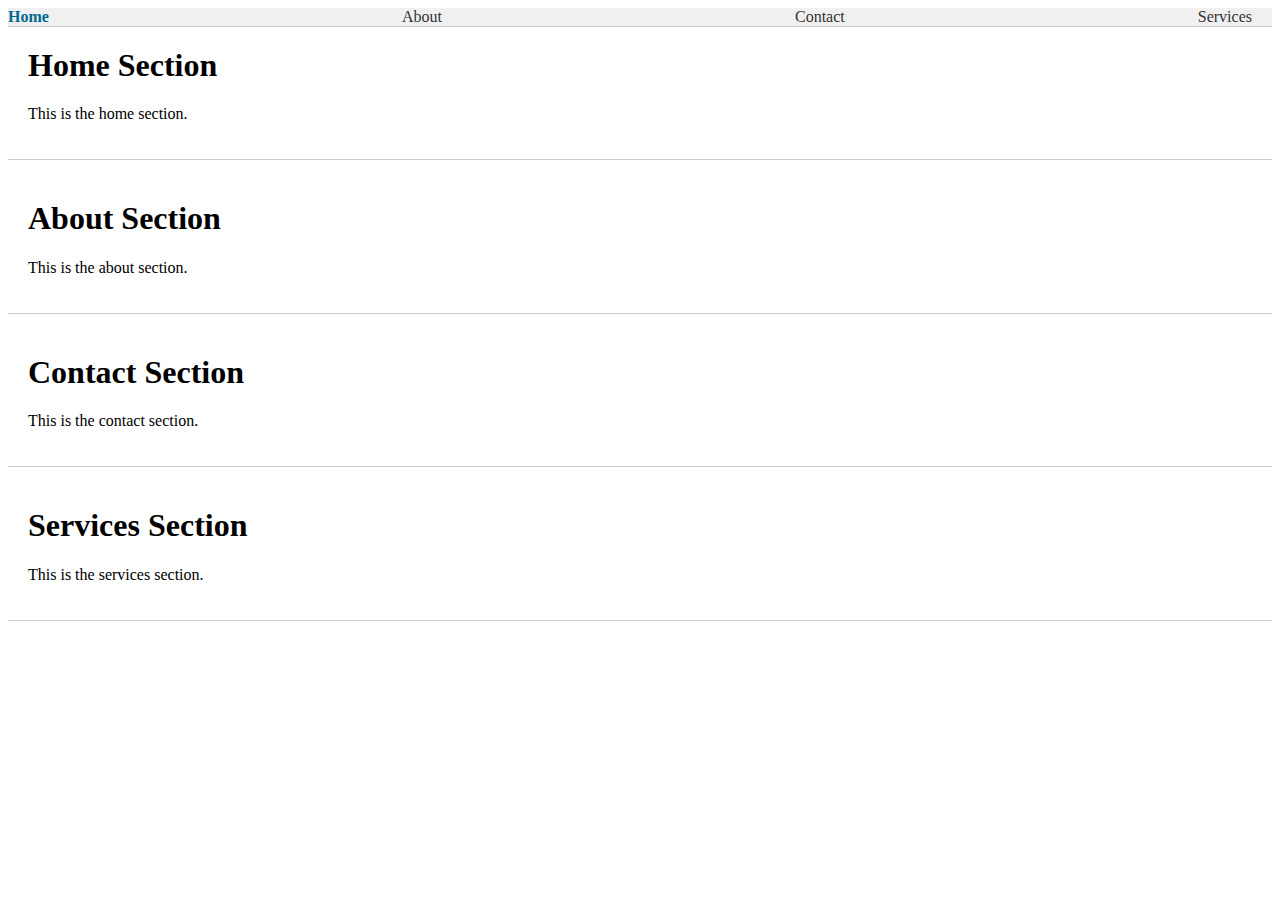
<file: Assignments/HTML&CSS&JS/DAY-29/Task-1/NavigationBar.html>
<!DOCTYPE html>
<html>
<head>
	<title>Navigation Bar Example</title>
	<link rel="stylesheet" href="navbarstyle.css">
</head>
<body>
	<nav>
		<ul>
			<li><a href="#home" class="active">Home</a></li>
			<li><a href="#about">About</a></li>
			<li><a href="#contact">Contact</a></li>
			<li><a href="#services">Services</a></li>
		</ul>
	</nav>

	<section id="home">
		<h1>Home Section</h1>
		<p>This is the home section.</p>
	</section>

	<section id="about">
		<h1>About Section</h1>
		<p>This is the about section.</p>
	</section>

	<section id="contact">
		<h1>Contact Section</h1>
		<p>This is the contact section.</p>
	</section>

	<section id="services">
		<h1>Services Section</h1>
		<p>This is the services section.</p>
	</section>

</body>
</html>
</file>
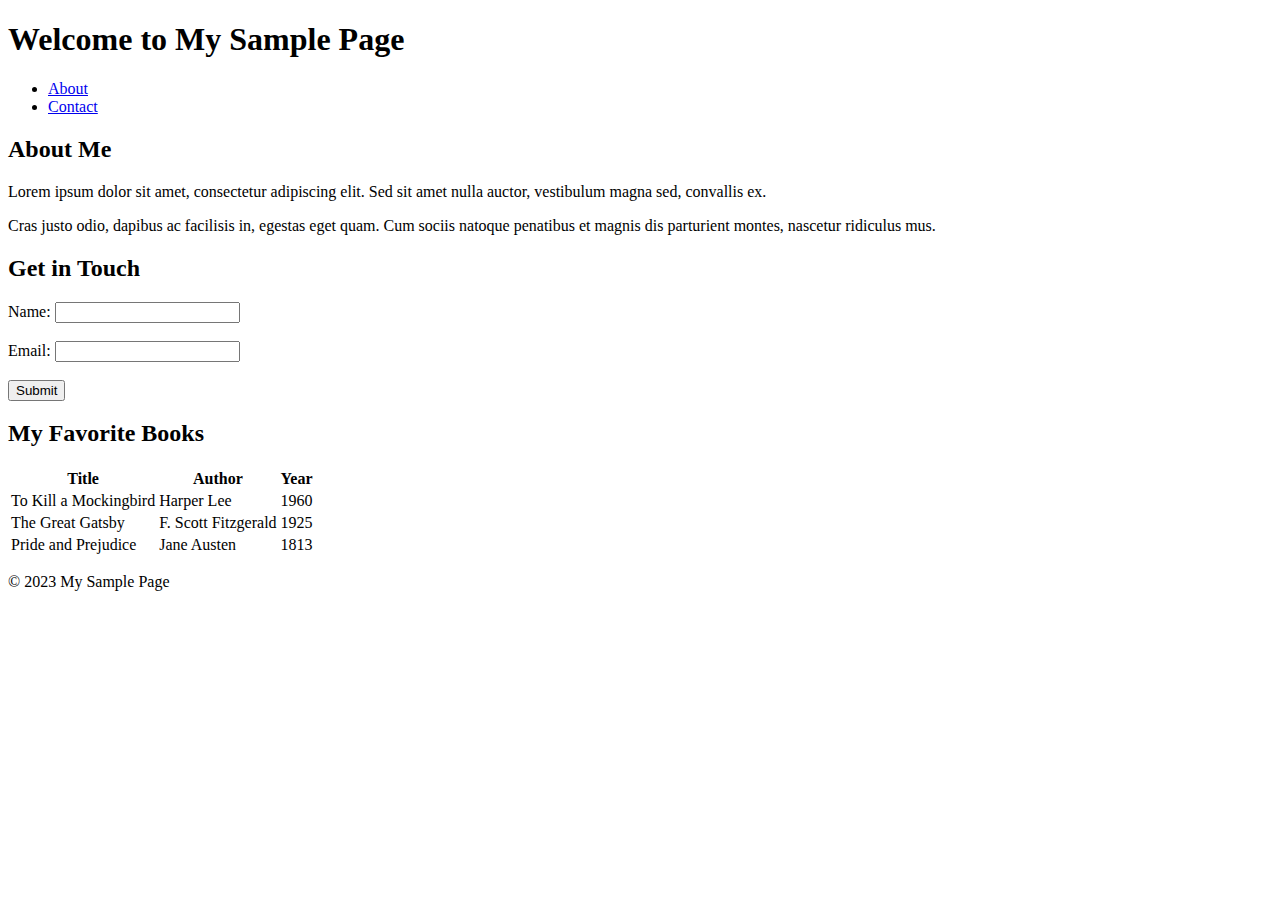
<file: Assignments/HTML&CSS&JS/DAY-29/Task-2/SimpleHTMLPage.html>
<!DOCTYPE html>
<html>
<head>
	<title>Sample HTML Page</title>
</head>
<body>
	<header>
		<h1>Welcome to My Sample Page</h1>
	</header>
	
	<nav>
		<ul>
			<li><a href="#about">About</a></li>
			<li><a href="#contact">Contact</a></li>
		</ul>
	</nav>
	
	<main>
		<section id="about">
			<h2>About Me</h2>
			<p>Lorem ipsum dolor sit amet, consectetur adipiscing elit. Sed sit amet nulla auctor, vestibulum magna sed, convallis ex.</p>
			<p>Cras justo odio, dapibus ac facilisis in, egestas eget quam. Cum sociis natoque penatibus et magnis dis parturient montes, nascetur ridiculus mus.</p>
		</section>
		
		<section id="contact">
			<h2>Get in Touch</h2>
			<form>
				<label for="name">Name:</label>
				<input type="text" id="name" name="name"><br><br>
				<label for="email">Email:</label>
				<input type="email" id="email" name="email"><br><br>
				<input type="submit" value="Submit">
			</form>
		</section>
		
		<article>
			<h2>My Favorite Books</h2>
			<table>
				<thead>
					<tr>
						<th>Title</th>
						<th>Author</th>
						<th>Year</th>
					</tr>
				</thead>
				<tbody>
					<tr>
						<td>To Kill a Mockingbird</td>
						<td>Harper Lee</td>
						<td>1960</td>
					</tr>
					<tr>
						<td>The Great Gatsby</td>
						<td>F. Scott Fitzgerald</td>
						<td>1925</td>
					</tr>
					<tr>
						<td>Pride and Prejudice</td>
						<td>Jane Austen</td>
						<td>1813</td>
					</tr>
				</tbody>
			</table>
		</article>
	</main>
	
	<footer>
		<p>&copy; 2023 My Sample Page</p>
	</footer>
</body>
</html>
</file>
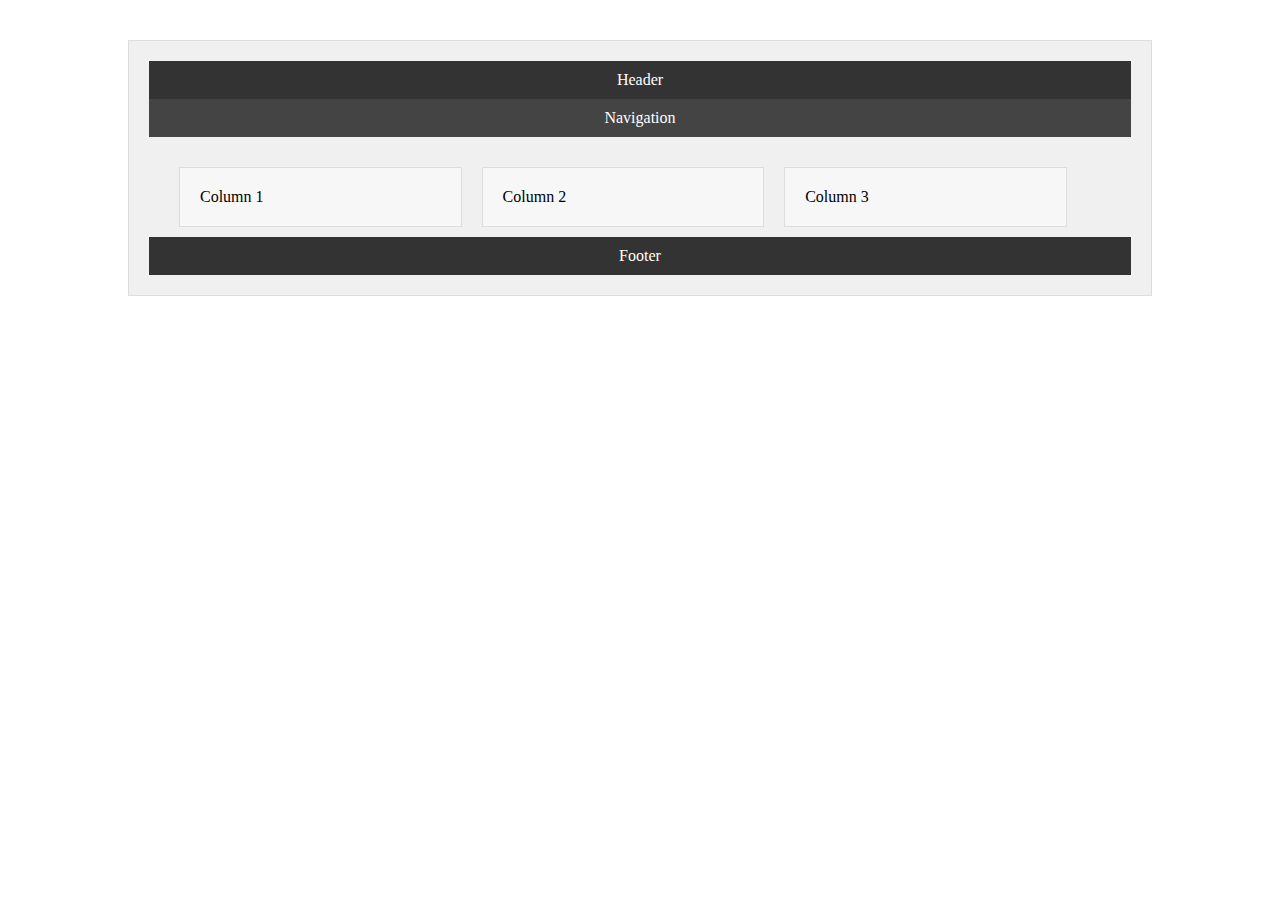
<file: Assignments/HTML&CSS&JS/DAY-30/TASK-1/CSS Box Model.html>
<!DOCTYPE html>
<html>
<head>
	<title>Multi-Column Layout</title>
	<link rel="stylesheet" href="boxmodel.css">
</head>
<body>
	<div class="container">
		<div class="header">Header</div>
		<div class="nav">Navigation</div>
		<div class="main-content">
			<div class="column1">Column 1</div>
			<div class="column2">Column 2</div>
			<div class="column3">Column 3</div>
		</div>
		<div class="footer">Footer</div>
	</div>
</body>
</html>
</file>
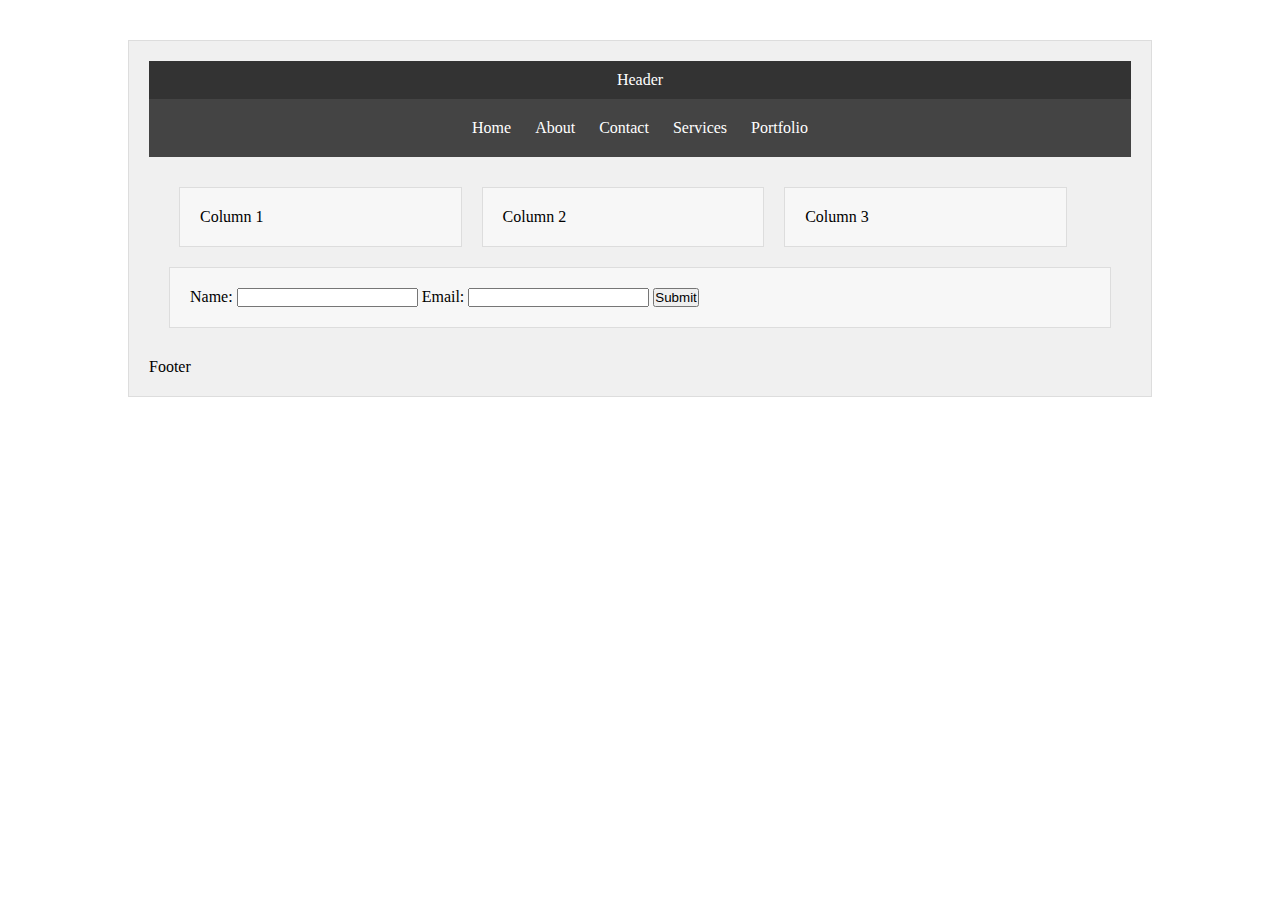
<file: Assignments/HTML&CSS&JS/DAY-30/TASK-2/EnhancedPage.html>
<!DOCTYPE html>
<html>
<head>
	<title>Enhanced Page</title>
	<link rel="stylesheet" href="enhancedpage.css">
</head>
<body>
	<div class="container">
		<div class="header">Header</div>
		<div class="nav">
			<a href="#" class="animated-link">Home</a>
			<a href="#" class="animated-link">About</a>
			<a href="#" class="animated-link">Contact</a>
			<a href="#" class="animated-link">Services</a>
			<a href="#" class="animated-link">Portfolio</a>
		</div>
		<div class="main-content">
			<div class="column1">Column 1</div>
			<div class="column2">Column 2</div>
			<div class="column3">Column 3</div>
			<div class="form">
				<form>
					<label for="name">Name:</label>
					<input type="text" id="name" name="name">
					<label for="email">Email:</label>
					<input type="email" id="email" name="email">
					<input type="submit" value="Submit">
				</form>
			</div>
		</div>
		<div class="footer">Footer</div>
	</div>
</body>
</html>
</file>
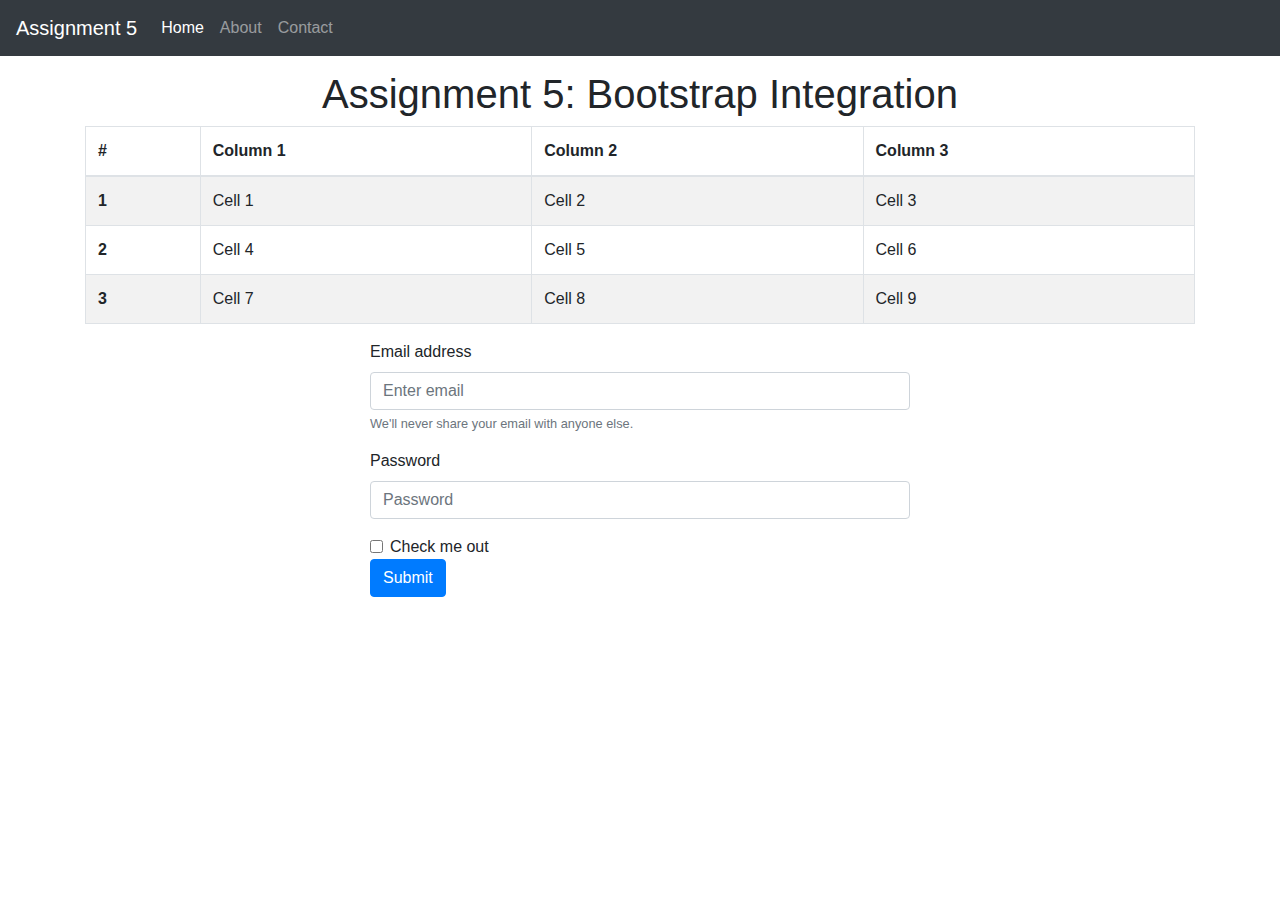
<file: Assignments/HTML&CSS&JS/DAY-30/TASK-3/Bootstrap Integration.html>
<!DOCTYPE html>
<html lang="en">
<head>
    <meta charset="UTF-8">
    <meta name="viewport" content="width=device-width, initial-scale=1.0">
    <title>Assignment 5: Bootstrap Integration</title>
    <link rel="stylesheet" href="https://maxcdn.bootstrapcdn.com/bootstrap/4.0.0/css/bootstrap.min.css">
    <style>
        body {
            padding-top: 70px;
        }
    </style>
</head>
<body>
    <nav class="navbar navbar-expand-lg navbar-dark bg-dark fixed-top">
        <a class="navbar-brand" href="#">Assignment 5</a>
        <button class="navbar-toggler" type="button" data-toggle="collapse" data-target="#navbarSupportedContent" aria-controls="navbarSupportedContent" aria-expanded="false" aria-label="Toggle navigation">
            <span class="navbar-toggler-icon"></span>
        </button>
        <div class="collapse navbar-collapse" id="navbarSupportedContent">
            <ul class="navbar-nav mr-auto">
                <li class="nav-item active">
                    <a class="nav-link" href="#">Home <span class="sr-only">(current)</span></a>
                </li>
                <li class="nav-item">
                    <a class="nav-link" href="#">About</a>
                </li>
                <li class="nav-item">
                    <a class="nav-link" href="#">Contact</a>
                </li>
            </ul>
        </div>
    </nav>
    <div class="container">
        <div class="row">
            <div class="col-md-12">
                <h1 class="text-center">Assignment 5: Bootstrap Integration</h1>
            </div>
        </div>
        <div class="row">
            <div class="col-md-12">
                <table class="table table-striped table-bordered">
                    <thead>
                        <tr>
                            <th>#</th>
                            <th>Column 1</th>
                            <th>Column 2</th>
                            <th>Column 3</th>
                        </tr>
                    </thead>
                    <tbody>
                        <tr>
                            <th scope="row">1</th>
                            <td>Cell 1</td>
                            <td>Cell 2</td>
                            <td>Cell 3</td>
                        </tr>
                        <tr>
                            <th scope="row">2</th>
                            <td>Cell 4</td>
                            <td>Cell 5</td>
                            <td>Cell 6</td>
                        </tr>
                        <tr>
                            <th scope="row">3</th>
                            <td>Cell 7</td>
                            <td>Cell 8</td>
                            <td>Cell 9</td>
                        </tr>
                    </tbody>
                </table>
            </div>
        </div>
        <div class="row">
            <div class="col-md-6 offset-md-3">
                <form>
                    <div class="form-group">
                        <label for="exampleInputEmail1">Email address</label>
                        <input type="email" class="form-control" id="exampleInputEmail1" aria-describedby="emailHelp" placeholder="Enter email">
                        <small id="emailHelp" class="form-text text-muted">We'll never share your email with anyone else.</small>
                    </div>
                    <div class="form-group">
                        <label for="exampleInputPassword1">Password</label>
                        <input type="password" class="form-control" id="exampleInputPassword1" placeholder="Password">
                    </div>
                    <div class="form-check">
                        <input type="checkbox" class="form-check-input" id="exampleCheck1">
                        <label class="form-check-label" for="exampleCheck1">Check me out</label>
                    </div>
                    <button type="submit" class="btn btn-primary">Submit</button>
                </form>
            </div>
        </div>
    </div>
    <script src="https://code.jquery.com/jquery-3.2.1.slim.min.js"></script>
    <script src="https://cdnjs.cloudflare.com/ajax/libs/popper.js/1.12.9/umd/popper.min.js"></script>
    <script src="https://maxcdn.bootstrapcdn.com/bootstrap/4.0.0/js/bootstrap.min.js"></script>
</body>
</html>
</file>
<file: Assignments/HTML&CSS&JS/DAY-29/Task-1/navbarstyle.css>
/* Style the navigation bar */
nav ul {
  list-style: none;
  margin: 0;
  padding: 0;
  display: flex;
  justify-content: space-between;
  background-color: #f0f0f0;
  border-bottom: 1px solid #ccc;
}

nav li {
  margin-right: 20px;
}

nav a {
  color: #333;
  text-decoration: none;
  transition: color 0.2s ease;
}

nav a:hover {
  color: #666;
}

/* Style the active link */
nav a.active {
  color: #00698f;
  font-weight: bold;
}

/* Style the sections */
section {
  padding: 20px;
  margin-bottom: 20px;
  border-bottom: 1px solid #ccc;
}

section h1 {
  margin-top: 0;
}
</file>
<file: Assignments/HTML&CSS&JS/DAY-30/TASK-1/boxmodel.css>
/* Apply box model to all elements */
* {
	box-sizing: border-box;
	margin: 0;
	padding: 0;
}

/* Container styles */
.container {
	width: 80%; /* adjust width to your liking */
	margin: 40px auto; /* add margin to center container */
	padding: 20px; /* add padding to container */
	background-color: #f0f0f0; /* add background color */
	border: 1px solid #ddd; /* add border */
}

/* Header styles */
.header {
	background-color: #333;
	color: #fff;
	padding: 10px; /* add padding to header */
	text-align: center; /* center header text */
}

/* Navigation styles */
.nav {
	background-color: #444;
	color: #fff;
	padding: 10px; /* add padding to nav */
	text-align: center; /* center nav text */
}

/* Main content styles */
.main-content {
	clear: both; /* clear floats */
	padding: 20px; /* add padding to main content */
}

/* Column styles */
.column1,.column2,.column3 {
	width: 30%; /* adjust width to your liking */
	margin: 10px; /* add margin to columns */
	padding: 20px; /* add padding to columns */
	background-color: #f7f7f7; /* add background color */
	border: 1px solid #ddd; /* add border */
	float: left; /* float columns to create multi-column layout */
}

/* Footer styles */
.footer {
	background-color: #333;
	color: #fff;
	padding: 10px; /* add padding to footer */
	text-align: center; /* center footer text */
	clear: both; /* clear floats */
}
</file>
<file: Assignments/HTML&CSS&JS/DAY-30/TASK-2/enhancedpage.css>
/* Apply box model to all elements */
* {
	box-sizing: border-box;
	margin: 0;
	padding: 0;
}

/* Container styles */
.container {
	width: 80%; /* adjust width to your liking */
	margin: 40px auto; /* add margin to center container */
	padding: 20px; /* add padding to container */
	background-color: #f0f0f0; /* add background color */
	border: 1px solid #ddd; /* add border */
}

/* Header styles */
.header {
	background-color: #333;
	color: #fff;
	padding: 10px; /* add padding to header */
	text-align: center; /* center header text */
}

/* Navigation styles */
.nav {
	background-color: #444;
	color: #fff;
	padding: 10px; /* add padding to nav */
	text-align: center; /* center nav text */
}

/* Navigation menu styles */
.nav a {
	color: #fff;
	padding: 10px;
	text-decoration: none;
	display: inline-block;
	transition: background-color 0.3s ease;
}

.nav a:hover {
	background-color: #555;
}

/* Add animation to menu elements */
.animated-link {
	animation: fadeInLeft 0.5s ease forwards;
}

.animated-link:nth-child(1) {
	animation-delay: 0s;
}

.animated-link:nth-child(2) {
	animation-delay: 0.1s;
}

.animated-link:nth-child(3) {
	animation-delay: 0.2s;
}

.animated-link:nth-child(4) {
	animation-delay: 0.3s;
}

.animated-link:nth-child(5) {
	animation-delay: 0.4s;
}

@keyframes fadeInLeft {
	from {
		transform: translateX(-100%);
		opacity: 0;
	}
	to {
		transform: translateX(0);
		opacity: 1;
	}
}

/* Add animation to form elements */
.animated-input {
	animation: fadeInUp 0.5s ease forwards;
}

.animated-button {
	animation: fadeInUp 0.5s 0.1s ease forwards;
}

@keyframes fadeInUp {
	from {
		transform: translateY(100%);
		opacity: 0;
	}
	to {
		transform: translateY(0);
		opacity: 1;
	}
}

/* Main content styles */
.main-content {
	display: flex; /* use flexbox to create multi-column layout */
	flex-wrap: wrap; /* allow columns to wrap to next line */
	padding: 20px; /* add padding to main content */
}

/* Column styles */
.column1,.column2,.column3 {
	flex-basis: 30%; /* set width of each column */
	margin: 10px; /* add margin to columns */
	padding: 20px; /* add padding to columns */
	background-color: #f7f7f7; /* add background color */
	border: 1px solid #ddd; /* add border */
}

/* Form styles */
.form {
	flex-basis: 100%; /* set form to full width */
	margin: 10px 0; /* add margin to form */
	padding: 20px; /* add padding to form */
	background-color: #f7f7f7; /*add background color */
	border: 1px solid #ddd; /* add border */
}

/* Media queries for responsiveness */
@media only screen and (max-width: 768px) {
	.column1,.column2,.column3 {
		flex-basis: 100%; /* set columns to full width on mobile */
	}
	.form {
		flex-basis: 100%; /* set form to full width on mobile */
	}
}

@media only screen and (max-width: 480px) {
	.nav {
		flex-direction: column; /* stack navigation menu on mobile */
	}
	.nav a {
		padding: 10px 20px; /* add more padding to navigation menu on mobile */
	}
}
</file>
